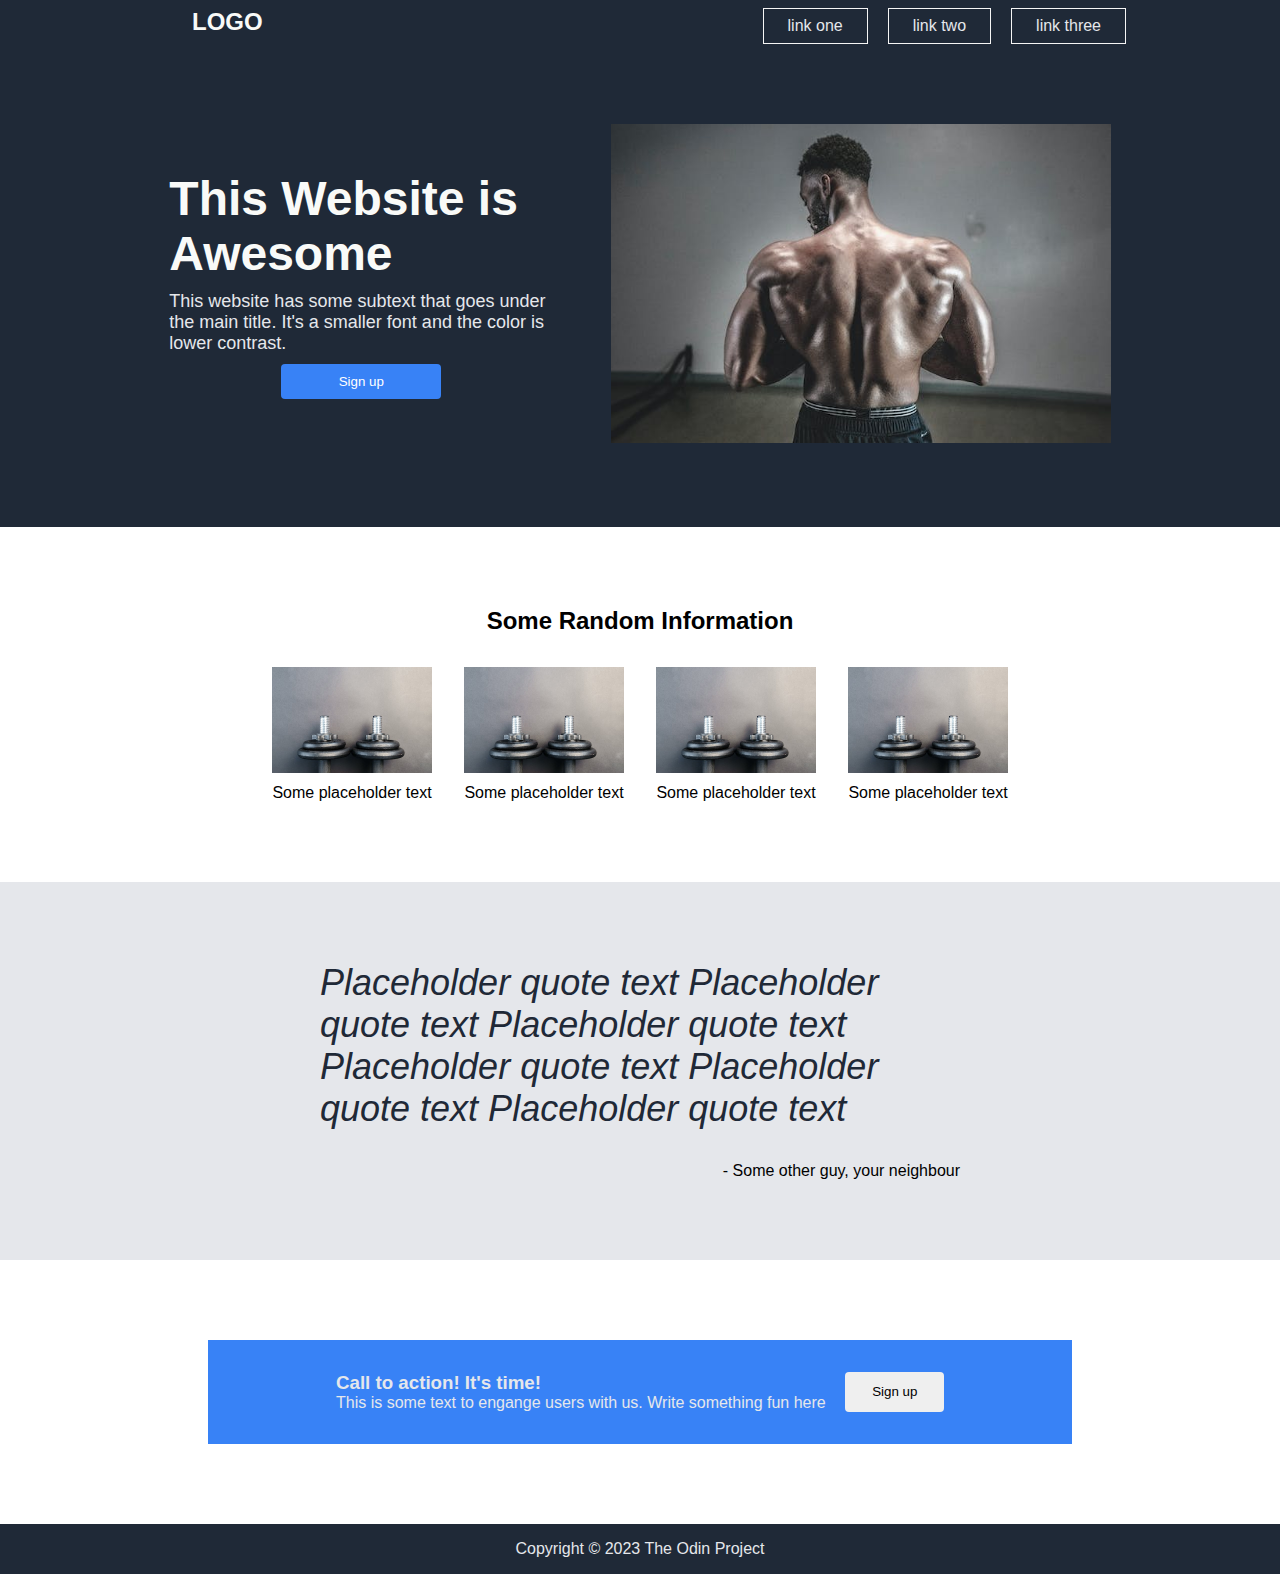
<file: index.html>
<!DOCTYPE html>
<html lang="en">

<head>
    <meta charset="UTF-8">
    <meta name="viewport" content="width=device-width, initial-scale=1.0">
    <title>Odin Project Landing Page with References</title>

    <link rel="stylesheet" href="styles/style.css">
</head>

<body>
    <header>
        <nav>
            <div class="logo"> LOGO </div>
            <ul class="links">
                <li><a href="#">link one</a></li>
                <li><a href="#">link two</a></li>
                <li><a href="#">link three</a></li>
            </ul>
        </nav>
    </header>

    <main>
        <section class="cover">
            <div class="cover-left">
                <h1>This Website is Awesome</h1>
                <p>This website has some subtext that goes under the main title. It's a smaller font and the color is
                    lower contrast.</p>
                <button class="cover-btn"> Sign up </button>
            </div>
            <div>
                <img class="cover-img" src="img/pexels-backsMuscle.jpg" alt="Fitness Welcome">
            </div>
        </section>

        <section class="more-info">
            <h2 class="info-title">Some Random Information</h2>

            <div class="cards-container">
                <div class="card">
                    <img src="img/pexels-dumbbells.jpg" alt="#">
                    <p>Some placeholder text</p>
                </div>
                <div class="card">
                    <img src="img/pexels-dumbbells.jpg" alt="#">
                    <p>Some placeholder text</p>
                </div>
                <div class="card">
                    <img src="img/pexels-dumbbells.jpg" alt="#">
                    <p>Some placeholder text</p>
                </div>
                <div class="card">
                    <img src="img/pexels-dumbbells.jpg" alt="#">
                    <p>Some placeholder text</p>
                </div>
            </div>
        </section>

        <section class="quote-container">
            <p class="quote-text">Placeholder quote text Placeholder quote text Placeholder quote text Placeholder quote
                text Placeholder
                quote text Placeholder quote text </p>
            <span class="quote-source"> - Some other guy, your neighbour </span>
        </section>

        <section class="call-to-action">
            <div class="cta-container">
                <div class="container-text">
                    <h3>Call to action! It's time!</h3>
                    <p>This is some text to engange users with us. Write something fun here</p>
                </div>
                <button>Sign up</button>
            </div>
        </section>
    </main>

    <footer class="copyright"> Copyright &copy; 2023 The Odin Project </footer>
</body>

</html>
</file>
<file: styles/style.css>
* {
    margin: 0;
    padding: 0;
    /* border: 1.2px solid brown; */
}

body {
    font-family: "Roboto", sans-serif;
}

button {
    border-radius: 4px;
}

header,
footer,
.cover {
    background-color: #1F2937;
}

header {
    color: #E5E7EB;
}

nav {
    display: flex;
    justify-content: space-between;
    padding: .5em 9em 0em;
}

nav .logo {
    font-size: 24px;
    font-weight: bold;
    color: #F9FAF8;
    margin: 0 2em;
}

nav .links {
    list-style: none;
    display: flex;
    justify-content: flex-end;
    flex: 1 1 auto;
}



nav li {
    border: 1.2px solid whitesmoke;
    padding: 8px 24px;
    margin: 0 10px;
}

nav li:hover {
    background-color: #fff;
    color: #000;
}

nav a {
    text-decoration: none;
    color: inherit;
}

/* COVER SECTION */
/* COVER SECTION */
/* COVER SECTION */

.cover {
    display: flex;
    justify-content: space-evenly;
    align-items: center;
    gap: 3em;
    padding: 5em 10em;
}

.cover .cover-left {
    display: flex;
    flex-direction: column;
    /* width: 420px; */
    width: 40%;
    gap: 10px;

}

.cover-left h1 {
    color: #F9FAF8;
    font-size: 48px;
    font-weight: bold;
}

.cover-left p {
    color: #E5E7EB;
    font-size: 18px;
}

.cover-left .cover-btn {
    border: none;
    outline: none;
    background-color: #3882F6;
    color: #fff;
    width: 12em;
    padding: 10px 28px;
    margin: 0 auto;
}

.cover-btn:hover {
    background-color: #E5E7EB;
    color: #1F2937;
}

.cover-img {
    width: 500px;
}

/* CARDS SECTION */
/* CARDS SECTION */
/* CARDS SECTION */

.more-info {
    display: flex;
    flex-direction: column;
    justify-content: center;
    align-items: center;
    gap: 2em;
    padding: 5em 13em;
    /* margin: 5em auto; */
}

.cards-container {
    display: flex;
    justify-content: space-evenly;
    gap: 2em;
}

.card {
    display: flex;
    flex-direction: column;
    justify-content: center;
    align-items: center;
    gap: .7em;
}

.card img {
    width: 10em;
}

/* QUOTE SECTION */
/* QUOTE SECTION */
/* QUOTE SECTION */

.quote-container {
    display: flex;
    flex-direction: column;
    justify-content: center;
    gap: 2em;
    padding: 5em 20em;
    background-color: #E5E7EB;
}

.quote-text {
    font-size: 36px;
    font-style: italic;
    color: #1F2937;
}

.quote-container .quote-source {
    align-self: flex-end;
}

/* CALL-TO-ACTION SECTION */
/* CALL-TO-ACTION SECTION */
/* CALL-TO-ACTION SECTION */

.call-to-action {
    padding: 5em 13em;
}

.cta-container {
    background-color: #3882F6;
    color: #E5E7EB;
    /* margin: 4em 16em; */
    padding: 2em 8em;
    display: flex;
    justify-content: space-between;
}

.cta-container button {
    border: none;
    outline: none;
    padding: 0.5em 2em;
}

/* FOOTER SECTION */
/* FOOTER SECTION */
/* FOOTER SECTION */

footer {
    color: #E5E7EB;
    display: flex;
    justify-content: center;
    padding: 1em 3em;
}
</file>
